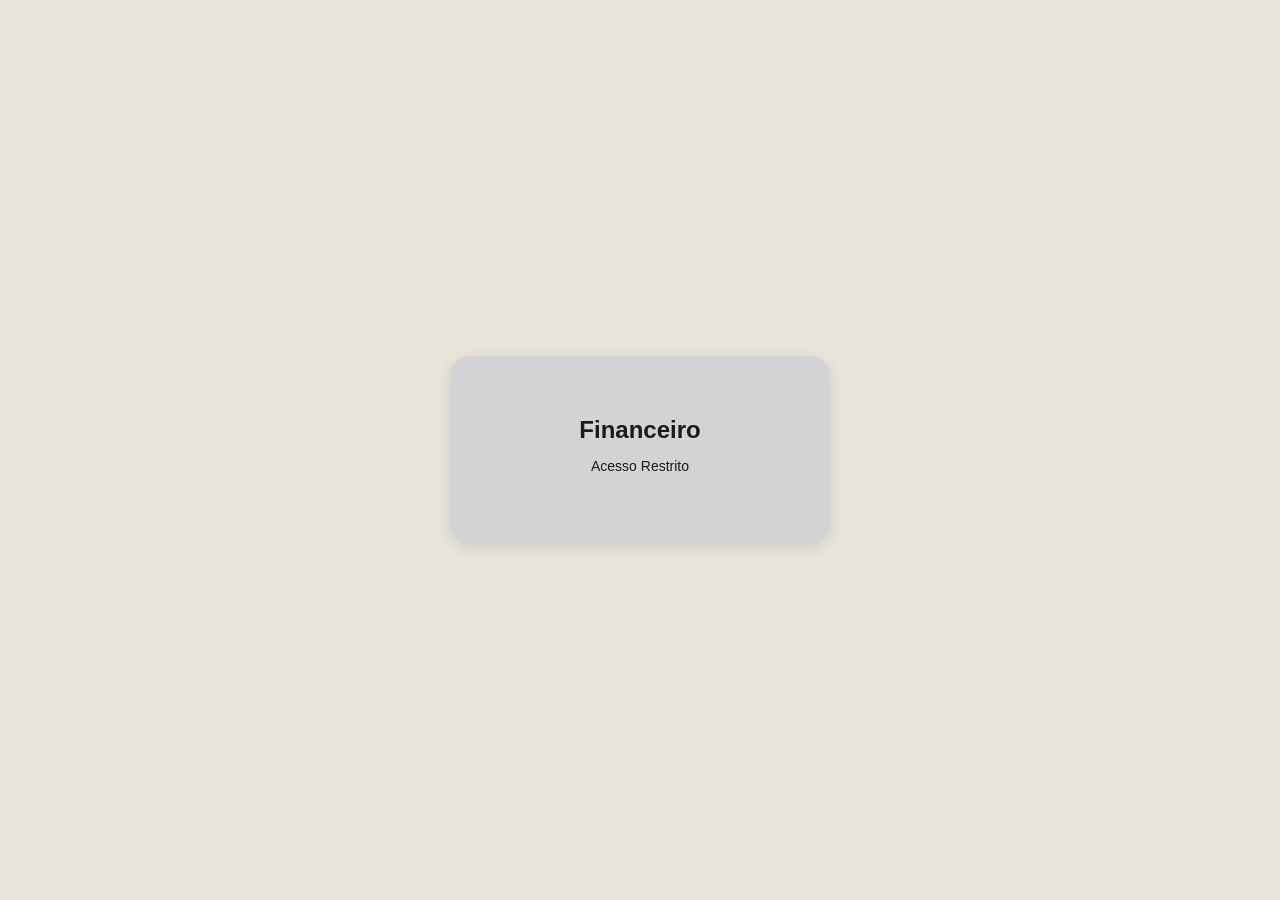
<file: index.html>
<!DOCTYPE html>
<html lang="pt-BR">
<head>
    <link rel="manifest" href="manifest.json">
    <meta name="theme-color" content="#d1d3d4">
    <meta charset="UTF-8">
    <meta name="viewport" content="width=device-width, initial-scale=1.0">
    <title>Controle de Contas</title>
    <link rel="stylesheet" href="index.css">
</head>
<body>
    <div class="app-container">
        
        <!-- BARRA LATERAL COM O BOTÃO SAIR -->
        <div id="overlay-sidebar" class="overlay-sidebar"></div>
        <div id="sidebar" class="sidebar">
            <div class="perfil-container">
                <img id="img-perfil" src="" alt="Foto" class="foto-perfil" referrerpolicy="no-referrer">
                <span id="nome-usuario" class="nome-usuario">Usuário</span>
            </div>
            <button id="btn-sair-sidebar" class="btn-sair-sidebar">Sair</button>
        </div>

        <!-- HEADER COM MÊS CENTRALIZADO -->
        <div class="header">
            <span id="btn-menu" style="cursor: pointer; font-size: 1.5rem; padding-right: 10px;" title="Menu">☰</span>
            
            <div class="header-mes-container">
                <span id="btn-mes-ant" style="cursor: pointer; font-size: 1.2rem; padding: 0 5px;">〈</span>
                <span id="mes-titulo" style="min-width: 130px; text-align: center; text-transform: lowercase; cursor: pointer; border-radius: 6px; padding: 2px 8px; transition: background-color 0.2s;">
                    carregando...
                </span>
                <span id="btn-mes-prox" style="cursor: pointer; font-size: 1.2rem; padding: 0 5px;">〉</span>
            </div>

            <span id="btn-alternar-modo" style="cursor: pointer; font-size: 1.2rem; margin-left: auto;" title="Selecionar Itens">📋</span>
        </div>

        <div class="card">
            <div class="colunas-titulo">
                <span>nome</span> <span>valor</span> <span id="titulo-coluna-3">parcelas</span> <span style="text-align: right;" id="titulo-coluna-4">pago</span>
            </div>
            <div id="lista-contas"></div>
        </div>

        <div class="footer-inferior">
            <div class="visor-total">
                <span class="visor-label" id="label-visor">Total em Dívidas</span>
                <span id="txt-total-geral" class="visor-valor">R$ 0,00</span>
            </div>

            <div class="visor-previa">
                <span class="visor-label" id="txt-titulo-previa">prévia de dezembro</span>
                <div id="lista-previa-proximo-mes" style="font-size: 0.9rem; margin: 8px 0; color: var(--texto-escuro); max-height: 120px; overflow-y: auto;">
                    <div style="display: flex; justify-content: space-between; margin-bottom: 4px; opacity: 0.7;">
                        <span>Carregando...</span>
                    </div>
                </div>
                <div style="border-top: 1px solid rgba(0,0,0,0.1); margin-top: 8px; padding-top: 6px; display: flex; justify-content: space-between; font-weight: bold; font-size: 0.95rem;">
                    <span id="txt-label-total-previa">Total Dezembro</span>
                    <span id="txt-total-previa">R$ 0,00</span>
                </div>
            </div>

            <button class="btn-acao-principal" id="btn-acao-inferior">+</button>
        </div>

        <div id="modal-loading" class="modal">
            <div class="loading-caixa">
                <div class="spinner"></div>
                <span id="loading-mensagem" class="loading-texto">Atualizando dados...</span>
            </div>
        </div>

        <div id="modal-calendario" class="modal-calendario-overlay">
            <div id="popup-calendario" class="popup-calendario-conteudo">
                <div style="display: flex; justify-content: space-between; align-items: center; margin-bottom: 18px; font-weight: bold; color: var(--texto-escuro);">
                    <button id="btn-ano-ant" style="background: none; border: none; font-size: 1.3rem; cursor: pointer; padding: 5px; color: var(--texto-escuro);">〈</button>
                    <span id="titulo-ano-popup" style="cursor: pointer; padding: 4px 12px; border-radius: 6px; transition: background-color 0.2s; font-size: 1.1rem; border: 1px solid rgba(0,0,0,0.1);"></span>
                    <button id="btn-ano-prox" style="background: none; border: none; font-size: 1.3rem; cursor: pointer; padding: 5px; color: var(--texto-escuro);">〉</button>
                </div>
                <div id="grelha-meses" class="grid-calendario animacao-transicao"></div>
                <div id="grelha-anos" class="grid-calendario animacao-transicao" style="display: none;"></div>
                <button id="btn-fechar-calendario" style="margin-top: 15px; background: none; border: none; font-size: 0.9rem; font-weight: bold; cursor: pointer; color: #555; text-decoration: underline;">fechar</button>
            </div>
        </div>

        <div id="modal-form-divida" class="modal">
            <div class="modal-conteudo">
                <button id="btn-fechar-form-divida" class="btn-fechar">✖</button>
                <h3 id="modal-titulo-divida" style="margin-top: 5px;">Nova Dívida</h3>
                <input type="hidden" id="edit-id" value="">
                
                <div class="form-group"><label>Descrição</label><input type="text" id="input-descricao"></div>
                <div class="form-group"><label>Valor (R$)</label><input type="number" id="input-valor" step="0.01"></div>
                
                <div class="form-group">
                    <label>Mês e Ano da Dívida (Gire a roda do rato)</label>
                    <div style="display: flex; gap: 10px;">
                        <select id="select-mes" title="Gire a rodinha para mudar o mês" style="flex: 2; padding: 12px; border: 2px solid var(--texto-escuro); border-radius: 8px; background-color: var(--card-azul-cinza); font-size: 16px; font-weight: bold; text-align: center; cursor: ns-resize;">
                            <option value="01">Janeiro</option><option value="02">Fevereiro</option><option value="03">Março</option>
                            <option value="04">Abril</option><option value="05">Maio</option><option value="06">Junho</option>
                            <option value="07">Julho</option><option value="08">Agosto</option><option value="09">Setembro</option>
                            <option value="10">Outubro</option><option value="11">Novembro</option><option value="12">Dezembro</option>
                        </select>
                        <select id="select-ano" title="Gire a rodinha para mudar o ano" style="flex: 1; padding: 12px; border: 2px solid var(--texto-escuro); border-radius: 8px; background-color: var(--card-azul-cinza); font-size: 16px; font-weight: bold; text-align: center; cursor: ns-resize;">
                            <option value="2024">2024</option><option value="2025">2025</option><option value="2026">2026</option>
                            <option value="2027">2027</option><option value="2028">2028</option><option value="2029">2029</option>
                            <option value="2030">2030</option><option value="2031">2031</option><option value="2032">2032</option>
                        </select>
                    </div>
                </div>

                <div class="form-group" style="text-align: center;">
                    <label>Total de Parcelas</label>
                    <div style="display: flex; align-items: center; justify-content: center; gap: 10px; margin-top: 5px;">
                        <button type="button" id="btn-diminuir-parcela" style="width: 40px; height: 40px; border-radius: 8px; border: 2px solid var(--texto-escuro); background-color: var(--card-azul-cinza); font-size: 20px; font-weight: bold; cursor: pointer; color: var(--texto-escuro); display: flex; justify-content: center; align-items: center;">-</button>
                        <input type="number" id="input-parcelas" value="1" min="1" style="width: 80px; text-align: center; padding: 10px; border: 2px solid var(--texto-escuro); border-radius: 8px; background-color: var(--card-azul-cinza); font-size: 18px; font-weight: bold; outline: none; -moz-appearance: textfield;">
                        <button type="button" id="btn-aumentar-parcela" style="width: 40px; height: 40px; border-radius: 8px; border: 2px solid var(--texto-escuro); background-color: var(--card-azul-cinza); font-size: 20px; font-weight: bold; cursor: pointer; color: var(--texto-escuro); display: flex; justify-content: center; align-items: center;">+</button>
                    </div>
                </div>

                <button class="btn-opcao" id="btn-salvar-divida" style="background-color: var(--header-cinza); margin-top: 20px;">Salvar Conta</button>
            </div>
        </div>

    </div>

    <script src="selecao.js"></script>
    <script src="index.js"></script>
    <script>
        if ('serviceWorker' in navigator) {
            navigator.serviceWorker.register('./sw.js')
                .then(() => console.log('Service Worker Ativo!'))
                .catch(err => console.error('Erro no SW:', err));
        }
    </script>
</body>
</html>
</file>
<file: index.css>
:root {
    --bg-bege: #e8e4d9;
    --header-cinza: #d1d3d4;
    --card-azul-cinza: #b8c4cd;
    --texto-escuro: #1a1a1a;
    --verde-suave: #cce9d4;
    --verde-forte: #4caf50;
    --vermelho-lixeira: #e57373;
}

* {
    box-sizing: border-box;
}

body { 
    font-family: Arial, sans-serif; 
    background-color: var(--bg-bege); 
    margin: 0; 
    padding: 0; 
    display: flex; 
    justify-content: center; 
    min-height: 100vh;
}

.app-container { 
    width: 100%; 
    max-width: 400px; 
    height: 100vh; 
    position: relative; 
    background-color: var(--bg-bege); 
    padding-top: 15px; 
    overflow: hidden; 
}

/* --- SIDEBAR MOBILE --- */
.overlay-sidebar {
    position: fixed; top: 0; left: 0; width: 100%; height: 100%;
    background-color: rgba(0, 0, 0, 0.5); z-index: 998;
    opacity: 0; visibility: hidden; transition: opacity 0.3s ease;
}
.overlay-sidebar.ativo { opacity: 1; visibility: visible; }

.sidebar {
    position: fixed; top: 0; left: -260px; width: 250px; height: 100vh;
    background-color: var(--card-azul-cinza); z-index: 999;
    display: flex; flex-direction: column; align-items: center;
    padding: 40px 20px 25px 20px;
    transition: left 0.3s ease; box-shadow: 4px 0 15px rgba(0,0,0,0.1);
}
.sidebar.ativo { left: 0; }

.nome-usuario {
    font-size: 1.15rem; font-weight: bold; color: var(--texto-escuro);
    display: block; text-transform: capitalize;
}

.btn-sair-sidebar {
    margin-top: auto; width: 100%; padding: 12px;
    background-color: transparent; border: 2px solid var(--texto-escuro);
    color: var(--texto-escuro); border-radius: 12px;
    font-size: 1rem; font-weight: bold; cursor: pointer;
}

/* --- ESTRUTURA PRINCIPAL --- */
.header { 
    background-color: var(--header-cinza); 
    border-radius: 12px; 
    margin: 0 15px; 
    padding: 10px 15px; 
    display: flex; 
    justify-content: space-between; 
    align-items: center; 
    position: relative; /* Permite o alinhamento central absoluto */
    font-size: 1.3rem; 
    color: var(--texto-escuro); 
    font-weight: 500; 
}

.header-mes-container {
    position: absolute;
    left: 50%;
    transform: translateX(-50%);
    display: flex;
    align-items: center;
    gap: 10px;
    user-select: none;
}

.card { 
    background-color: var(--card-azul-cinza); 
    border-radius: 15px; 
    margin: 20px 15px; 
    padding: 15px; 
    max-height: 62vh; 
    overflow-y: auto; 
}

.colunas-titulo { 
    display: grid; 
    grid-template-columns: 2fr 2fr 1fr 1fr; 
    font-size: 0.9rem; 
    color: var(--texto-escuro); 
    border-bottom: 1px solid rgba(0,0,0,0.1); 
    padding-bottom: 8px; 
    margin-bottom: 10px; 
}

.item { 
    display: grid; 
    grid-template-columns: 2fr 2fr 1fr 1fr; 
    align-items: center; 
    font-size: 1rem; 
    color: var(--texto-escuro); 
    margin-bottom: 5px; 
    padding: 8px 10px; 
    border-radius: 10px; 
    transition: background-color 0.3s ease; 
}

.linha-verde { background-color: var(--verde-suave); }
.linha-selecionada { background-color: #a4b2be !important; border: 1px dashed var(--texto-escuro); }

.btn-status { 
    width: 24px; 
    height: 24px; 
    border-radius: 50%; 
    border: 2px solid var(--texto-escuro); 
    background-color: transparent; 
    cursor: pointer; 
    display: flex; 
    justify-content: center; 
    align-items: center; 
    margin-left: auto; 
    transition: all 0.2s ease; 
}

.pago { background-color: var(--verde-forte); border-color: var(--verde-forte); color: white; }
.pago::after { content: '✔'; font-size: 14px; font-weight: bold; }

.checkbox-selecao { width: 20px; height: 20px; cursor: pointer; margin-left: auto; }
.btn-editar { background: none; border: none; cursor: pointer; font-size: 16px; margin-left: auto; }

.footer-inferior { 
    position: absolute; 
    bottom: 25px; 
    left: 15px; 
    right: 15px; 
    display: flex; 
    justify-content: space-between; 
    align-items: center; 
    z-index: 5; 
}

.visor-total { 
    background-color: var(--card-azul-cinza); 
    border: 2px solid var(--texto-escuro); 
    border-radius: 12px; 
    padding: 10px 15px; 
    flex-grow: 1; 
    margin-right: 15px; 
    display: flex; 
    flex-direction: column; 
}

.visor-label { font-size: 0.75rem; color: var(--texto-escuro); font-weight: bold; text-transform: uppercase; }
.visor-valor { font-size: 1.2rem; color: var(--texto-escuro); font-weight: bold; }

.btn-acao-principal {
    width: 100%;
    height: 55px; 
    border-radius: 15px;
    border: none;
    background-color: var(--card-azul-cinza);
    display: flex;
    flex-direction: row;
    justify-content: center;
    align-items: center;
    gap: 12px;
    font-size: 1rem;
    font-weight: bold;
    cursor: pointer;
    box-shadow: 0 4px 15px rgba(0,0,0,0.05);
    transition: transform 0.15s ease, background-color 0.15s ease;
}

.btn-acao-principal:hover {
    transform: translateY(-2px);
}

.btn-acao-principal.modo-excluir {
    background-color: var(--vermelho-lixeira) !important;
    color: var(--texto-escuro) !important;
}

.btn-acao-principal .icone-lixeira {
    width: 28px;
    height: 28px;
    stroke: var(--texto-escuro);
    flex-shrink: 0;
}

/* --- MODAL & CARREGAMENTO --- */
.modal { 
    display: flex; 
    position: absolute; 
    top: 0; 
    left: 0; 
    width: 100%; 
    height: 100%; 
    background-color: rgba(0,0,0,0.6); 
    justify-content: center; 
    align-items: center; 
    z-index: 10; 
    opacity: 0; 
    visibility: hidden; 
    transition: opacity 0.3s ease, visibility 0.3s ease; 
}

.modal.ativo { opacity: 1; visibility: visible; }

.modal-conteudo { 
    background-color: var(--bg-bege); 
    padding: 25px; 
    border-radius: 15px; 
    width: 75%; 
    text-align: center; 
    position: relative; 
    transform: translateY(20px); 
    transition: transform 0.3s ease; 
}

.modal.ativo .modal-conteudo { transform: translateY(0); }

.btn-fechar { position: absolute; top: 10px; right: 15px; background: none; border: none; font-size: 20px; font-weight: bold; cursor: pointer; color: var(--texto-escuro); }
.btn-opcao { display: block; width: 100%; padding: 15px; margin: 15px 0 5px 0; border: 2px solid var(--texto-escuro); border-radius: 10px; background-color: var(--card-azul-cinza); font-size: 16px; font-weight: bold; cursor: pointer; color: var(--texto-escuro); }

.form-group { text-align: left; margin-bottom: 12px; }
.form-group label { display: block; font-size: 14px; font-weight: bold; margin-bottom: 4px; }
.form-group input { width: 100%; padding: 10px; border: 2px solid var(--texto-escuro); border-radius: 8px; background-color: var(--card-azul-cinza); font-size: 16px; }

#modal-loading { background-color: rgba(0, 0, 0, 0.7); z-index: 99999; }
.loading-caixa { background-color: var(--bg-bege); padding: 30px; border-radius: 15px; border: 2px solid var(--texto-escuro); text-align: center; display: flex; flex-direction: column; align-items: center; }
.spinner { width: 45px; height: 45px; border: 5px solid var(--header-cinza); border-top: 5px solid var(--texto-escuro); border-radius: 50%; animation: girar 0.8s linear infinite; margin-bottom: 15px; }
.loading-texto { font-size: 1.1rem; font-weight: bold; color: var(--texto-escuro); }

@keyframes girar { 0% { transform: rotate(0deg); } 100% { transform: rotate(360deg); } }

input[type=number]::-webkit-inner-spin-button, 
input[type=number]::-webkit-outer-spin-button { 
    -webkit-appearance: none; 
    margin: 0; 
}

/* --- CALENDÁRIO --- */
.modal-calendario-overlay {
    display: flex; position: absolute; top: 0; left: 0; width: 100%; height: 100%;
    background-color: rgba(0, 0, 0, 0.4); backdrop-filter: blur(2px);
    justify-content: center; align-items: flex-start; padding-top: 75px;
    z-index: 1000; opacity: 0; visibility: hidden; transition: opacity 0.25s ease, visibility 0.25s ease;
}
.modal-calendario-overlay.ativo { opacity: 1; visibility: visible; }

.popup-calendario-conteudo {
    background-color: var(--bg-bege); border: 2px solid var(--texto-escuro);
    border-radius: 20px; padding: 20px; width: 70%; max-width: 280px;
    text-align: center; box-shadow: 0 8px 30px rgba(0,0,0,0.3);
    transform: scale(0.9); transition: transform 0.25s cubic-bezier(0.175, 0.885, 0.32, 1.1);
}
.modal-calendario-overlay.ativo .popup-calendario-conteudo { transform: scale(1); }

.grid-calendario { display: grid; grid-template-columns: repeat(3, 1fr); gap: 10px; }

.btn-data-popup {
    background-color: var(--card-azul-cinza); border: 2px solid transparent;
    border-radius: 12px; padding: 10px 0; font-size: 0.95rem; font-weight: 500;
    color: var(--texto-escuro); cursor: pointer; transition: all 0.15s ease;
}
.btn-data-popup:hover { transform: translateY(-2px); box-shadow: 0 2px 5px rgba(0,0,0,0.15); }
.btn-data-popup.selecionado {
    background-color: var(--verde-suave); border: 2px solid var(--texto-escuro); font-weight: bold;
}

.animacao-transicao { animation: surgirSuave 0.2s ease-out; }
@keyframes surgirSuave { from { opacity: 0; transform: translateY(5px); } to { opacity: 1; transform: translateY(0); } }

.visor-previa { display: none; }

/* --- ADAPTAÇÃO PARA COMPUTADORES (DESKTOP) --- */
@media (min-width: 768px) {
    .app-container {
        display: grid;
        grid-template-columns: 220px 1fr 300px;
        grid-template-rows: auto 1fr;
        gap: 20px;
        max-width: 1200px;
        height: 90vh;
        margin-top: 5vh;
        padding: 0 15px;
        background-color: transparent;
        overflow: visible;
    }

    .sidebar {
        position: relative;
        left: 0;
        top: 0;
        height: 100%;
        width: 100%;
        border-radius: 15px;
        box-shadow: none;
        padding: 30px 15px;
        grid-column: 1;
        grid-row: 1 / 3;
        background-color: var(--card-azul-cinza);
    }

    .overlay-sidebar { display: none !important; }
    #btn-menu { display: none !important; }

    .header {
        grid-column: 2;
        grid-row: 1;
        margin: 0;
        padding: 12px 20px;
    }

    .card {
        grid-column: 2;
        grid-row: 2;
        margin: 0;
        max-height: 100%;
        padding: 20px;
    }

    .colunas-titulo, .item {
        grid-template-columns: 3.5fr 2fr 1fr 1fr; 
        font-size: 1.05rem;
    }

    .footer-inferior {
        grid-column: 3;
        grid-row: 1 / 3;
        position: relative;
        bottom: auto; left: auto; right: auto;
        display: flex;
        flex-direction: column;
        justify-content: space-between;
        gap: 15px;
        padding: 0;
        z-index: 5;
    }

    .visor-total {
        margin: 0;
        width: 100%;
        border: none;
        padding: 15px 20px;
        border-radius: 15px;
        box-shadow: 0 4px 15px rgba(0,0,0,0.05);
    }
    
    .visor-total .visor-label {
        font-size: 0.8rem;
        text-transform: lowercase;
        font-weight: bold;
        opacity: 0.8;
    }
    
    .visor-total .visor-valor {
        font-size: 1.4rem;
        margin-top: 3px;
    }

    .visor-previa {
        display: flex;
        flex-direction: column;
        background-color: var(--card-azul-cinza);
        width: 100%;
        padding: 15px 20px;
        border-radius: 15px;
        box-shadow: 0 4px 15px rgba(0,0,0,0.05);
        flex-grow: 1; 
        justify-content: space-between;
    }

    .visor-previa .visor-label {
        font-size: 0.85rem;
        text-transform: lowercase;
        font-weight: bold;
        color: var(--texto-escuro);
        flex-shrink: 0;
    }

    #lista-previa-proximo-mes {
        display: flex;
        flex-direction: column;
        flex-grow: 1;
        overflow-y: auto;
        max-height: none !important;
        margin: 5px 0;
        padding-right: 4px;
    }

    .modal-conteudo {
        width: 90%;
        max-width: 420px;
        padding: 25px;
        border-radius: 20px;
    }
}

/* --- BARRA DE ROLAGEM --- */
::-webkit-scrollbar { width: 6px; height: 6px; }
::-webkit-scrollbar-track { background: transparent; }
::-webkit-scrollbar-thumb { background-color: rgba(0, 0, 0, 0.2); border-radius: 10px; }
::-webkit-scrollbar-thumb:hover { background-color: rgba(0, 0, 0, 0.35); }

* {
    scrollbar-width: thin;
    scrollbar-color: rgba(0, 0, 0, 0.2) transparent;
}:root {
    --bg-bege: #e8e4d9;
    --header-cinza: #d1d3d4;
    --card-azul-cinza: #b8c4cd;
    --texto-escuro: #1a1a1a;
    --verde-suave: #cce9d4;
    --verde-forte: #4caf50;
    --vermelho-lixeira: #e57373;
}

* {
    box-sizing: border-box;
}

body { 
    font-family: Arial, sans-serif; 
    background-color: var(--bg-bege); 
    margin: 0; 
    padding: 0; 
    display: flex; 
    justify-content: center; 
    min-height: 100vh;
}

.app-container { 
    width: 100%; 
    max-width: 400px; 
    height: 100vh; 
    position: relative; 
    background-color: var(--bg-bege); 
    padding-top: 15px; 
    overflow: hidden; 
}

/* --- SIDEBAR MOBILE --- */
.overlay-sidebar {
    position: fixed; top: 0; left: 0; width: 100%; height: 100%;
    background-color: rgba(0, 0, 0, 0.5); z-index: 998;
    opacity: 0; visibility: hidden; transition: opacity 0.3s ease;
}
.overlay-sidebar.ativo { opacity: 1; visibility: visible; }

.sidebar {
    position: fixed; top: 0; left: -260px; width: 250px; height: 100vh;
    background-color: var(--card-azul-cinza); z-index: 999;
    display: flex; flex-direction: column; align-items: center;
    padding: 40px 20px 25px 20px;
    transition: left 0.3s ease; box-shadow: 4px 0 15px rgba(0,0,0,0.1);
}
.sidebar.ativo { left: 0; }

/* --- PERFIL DO UTILIZADOR --- */
.perfil-container { 
    display: flex;
    flex-direction: column;
    align-items: center;
    justify-content: center;
    width: 100%; 
    text-align: center;
}

.foto-perfil {
    width: 85px; 
    height: 85px; 
    border-radius: 50%;
    border: 3px solid var(--texto-escuro); 
    object-fit: cover;
    margin: 0 auto 15px auto; 
    display: block;
    background-color: var(--bg-bege);
}/* --- PERFIL DO UTILIZADOR --- */
.perfil-container { 
    display: flex;
    flex-direction: column;
    align-items: center;
    justify-content: center;
    width: 100%; 
    text-align: center;
}

.foto-perfil {
    width: 85px; 
    height: 85px; 
    border-radius: 50%;
    border: 3px solid var(--texto-escuro); 
    object-fit: cover;
    margin: 0 auto 15px auto; 
    display: block;
    background-color: var(--bg-bege);
}
.nome-usuario {
    font-size: 1.15rem; font-weight: bold; color: var(--texto-escuro);
    display: block; text-transform: capitalize;
}

.btn-sair-sidebar {
    margin-top: auto; width: 100%; padding: 12px;
    background-color: transparent; border: 2px solid var(--texto-escuro);
    color: var(--texto-escuro); border-radius: 12px;
    font-size: 1rem; font-weight: bold; cursor: pointer;
}

/* --- ESTRUTURA PRINCIPAL --- */
.header { 
    background-color: var(--header-cinza); 
    border-radius: 12px; 
    margin: 0 15px; 
    padding: 10px 15px; 
    display: flex; 
    justify-content: space-between; 
    align-items: center; 
    font-size: 1.3rem; 
    color: var(--texto-escuro); 
    font-weight: 500; 
}

.card { 
    background-color: var(--card-azul-cinza); 
    border-radius: 15px; 
    margin: 20px 15px; 
    padding: 15px; 
    max-height: 62vh; 
    overflow-y: auto; 
}

.colunas-titulo { 
    display: grid; 
    grid-template-columns: 2fr 2fr 1fr 1fr; 
    font-size: 0.9rem; 
    color: var(--texto-escuro); 
    border-bottom: 1px solid rgba(0,0,0,0.1); 
    padding-bottom: 8px; 
    margin-bottom: 10px; 
}

.item { 
    display: grid; 
    grid-template-columns: 2fr 2fr 1fr 1fr; 
    align-items: center; 
    font-size: 1rem; 
    color: var(--texto-escuro); 
    margin-bottom: 5px; 
    padding: 8px 10px; 
    border-radius: 10px; 
    transition: background-color 0.3s ease; 
}

.linha-verde { background-color: var(--verde-suave); }
.linha-selecionada { background-color: #a4b2be !important; border: 1px dashed var(--texto-escuro); }

.btn-status { 
    width: 24px; 
    height: 24px; 
    border-radius: 50%; 
    border: 2px solid var(--texto-escuro); 
    background-color: transparent; 
    cursor: pointer; 
    display: flex; 
    justify-content: center; 
    align-items: center; 
    margin-left: auto; 
    transition: all 0.2s ease; 
}

.pago { background-color: var(--verde-forte); border-color: var(--verde-forte); color: white; }
.pago::after { content: '✔'; font-size: 14px; font-weight: bold; }

.checkbox-selecao { width: 20px; height: 20px; cursor: pointer; margin-left: auto; }
.btn-editar { background: none; border: none; cursor: pointer; font-size: 16px; margin-left: auto; }

.footer-inferior { 
    position: absolute; 
    bottom: 25px; 
    left: 15px; 
    right: 15px; 
    display: flex; 
    justify-content: space-between; 
    align-items: center; 
    z-index: 5; 
}

.visor-total { 
    background-color: var(--card-azul-cinza); 
    border: 2px solid var(--texto-escuro); 
    border-radius: 12px; 
    padding: 10px 15px; 
    flex-grow: 1; 
    margin-right: 15px; 
    display: flex; 
    flex-direction: column; 
}

.visor-label { font-size: 0.75rem; color: var(--texto-escuro); font-weight: bold; text-transform: uppercase; }
.visor-valor { font-size: 1.2rem; color: var(--texto-escuro); font-weight: bold; }

.btn-acao-principal {
    width: 100%;
    height: 55px; 
    border-radius: 15px;
    border: none;
    background-color: var(--card-azul-cinza);
    display: flex;
    flex-direction: row;
    justify-content: center;
    align-items: center;
    gap: 12px;
    font-size: 1rem;
    font-weight: bold;
    cursor: pointer;
    box-shadow: 0 4px 15px rgba(0,0,0,0.05);
    transition: transform 0.15s ease, background-color 0.15s ease;
}

.btn-acao-principal:hover {
    transform: translateY(-2px);
}

.btn-acao-principal.modo-excluir {
    background-color: var(--vermelho-lixeira) !important;
    color: var(--texto-escuro) !important;
}

.btn-acao-principal .icone-lixeira {
    width: 28px;
    height: 28px;
    stroke: var(--texto-escuro);
    flex-shrink: 0;
}

/* --- MODAL & CARREGAMENTO --- */
.modal { 
    display: flex; 
    position: absolute; 
    top: 0; 
    left: 0; 
    width: 100%; 
    height: 100%; 
    background-color: rgba(0,0,0,0.6); 
    justify-content: center; 
    align-items: center; 
    z-index: 10; 
    opacity: 0; 
    visibility: hidden; 
    transition: opacity 0.3s ease, visibility 0.3s ease; 
}

.modal.ativo { opacity: 1; visibility: visible; }

.modal-conteudo { 
    background-color: var(--bg-bege); 
    padding: 25px; 
    border-radius: 15px; 
    width: 75%; 
    text-align: center; 
    position: relative; 
    transform: translateY(20px); 
    transition: transform 0.3s ease; 
}

.modal.ativo .modal-conteudo { transform: translateY(0); }

.btn-fechar { position: absolute; top: 10px; right: 15px; background: none; border: none; font-size: 20px; font-weight: bold; cursor: pointer; color: var(--texto-escuro); }
.btn-opcao { display: block; width: 100%; padding: 15px; margin: 15px 0 5px 0; border: 2px solid var(--texto-escuro); border-radius: 10px; background-color: var(--card-azul-cinza); font-size: 16px; font-weight: bold; cursor: pointer; color: var(--texto-escuro); }

.form-group { text-align: left; margin-bottom: 12px; }
.form-group label { display: block; font-size: 14px; font-weight: bold; margin-bottom: 4px; }
.form-group input { width: 100%; padding: 10px; border: 2px solid var(--texto-escuro); border-radius: 8px; background-color: var(--card-azul-cinza); font-size: 16px; }

#modal-loading { background-color: rgba(0, 0, 0, 0.7); z-index: 99999; }
.loading-caixa { background-color: var(--bg-bege); padding: 30px; border-radius: 15px; border: 2px solid var(--texto-escuro); text-align: center; display: flex; flex-direction: column; align-items: center; }
.spinner { width: 45px; height: 45px; border: 5px solid var(--header-cinza); border-top: 5px solid var(--texto-escuro); border-radius: 50%; animation: girar 0.8s linear infinite; margin-bottom: 15px; }
.loading-texto { font-size: 1.1rem; font-weight: bold; color: var(--texto-escuro); }

@keyframes girar { 0% { transform: rotate(0deg); } 100% { transform: rotate(360deg); } }

input[type=number]::-webkit-inner-spin-button, 
input[type=number]::-webkit-outer-spin-button { 
    -webkit-appearance: none; 
    margin: 0; 
}

/* --- CALENDÁRIO --- */
.modal-calendario-overlay {
    display: flex; position: absolute; top: 0; left: 0; width: 100%; height: 100%;
    background-color: rgba(0, 0, 0, 0.4); backdrop-filter: blur(2px);
    justify-content: center; align-items: flex-start; padding-top: 75px;
    z-index: 1000; opacity: 0; visibility: hidden; transition: opacity 0.25s ease, visibility 0.25s ease;
}
.modal-calendario-overlay.ativo { opacity: 1; visibility: visible; }

.popup-calendario-conteudo {
    background-color: var(--bg-bege); border: 2px solid var(--texto-escuro);
    border-radius: 20px; padding: 20px; width: 70%; max-width: 280px;
    text-align: center; box-shadow: 0 8px 30px rgba(0,0,0,0.3);
    transform: scale(0.9); transition: transform 0.25s cubic-bezier(0.175, 0.885, 0.32, 1.1);
}
.modal-calendario-overlay.ativo .popup-calendario-conteudo { transform: scale(1); }

.grid-calendario { display: grid; grid-template-columns: repeat(3, 1fr); gap: 10px; }

.btn-data-popup {
    background-color: var(--card-azul-cinza); border: 2px solid transparent;
    border-radius: 12px; padding: 10px 0; font-size: 0.95rem; font-weight: 500;
    color: var(--texto-escuro); cursor: pointer; transition: all 0.15s ease;
}
.btn-data-popup:hover { transform: translateY(-2px); box-shadow: 0 2px 5px rgba(0,0,0,0.15); }
.btn-data-popup.selecionado {
    background-color: var(--verde-suave); border: 2px solid var(--texto-escuro); font-weight: bold;
}

.animacao-transicao { animation: surgirSuave 0.2s ease-out; }
@keyframes surgirSuave { from { opacity: 0; transform: translateY(5px); } to { opacity: 1; transform: translateY(0); } }

.visor-previa { display: none; }

/* --- ADAPTAÇÃO PARA COMPUTADORES (DESKTOP) --- */
@media (min-width: 768px) {
    .app-container {
        display: grid;
        grid-template-columns: 220px 1fr 300px;
        grid-template-rows: auto 1fr;
        gap: 20px;
        max-width: 1200px;
        height: 90vh;
        margin-top: 5vh;
        padding: 0 15px;
        background-color: transparent;
        overflow: visible;
    }

    .sidebar {
        position: relative;
        left: 0;
        top: 0;
        height: 100%;
        width: 100%;
        border-radius: 15px;
        box-shadow: none;
        padding: 30px 15px;
        grid-column: 1;
        grid-row: 1 / 3;
        background-color: var(--card-azul-cinza);
    }

    .overlay-sidebar { display: none !important; }
    #btn-menu { display: none !important; }

    .header {
        grid-column: 2;
        grid-row: 1;
        margin: 0;
        padding: 12px 20px;
    }

    .card {
        grid-column: 2;
        grid-row: 2;
        margin: 0;
        max-height: 100%;
        padding: 20px;
    }

    .colunas-titulo, .item {
        grid-template-columns: 3.5fr 2fr 1fr 1fr; 
        font-size: 1.05rem;
    }

    .footer-inferior {
        grid-column: 3;
        grid-row: 1 / 3;
        position: relative;
        bottom: auto; left: auto; right: auto;
        display: flex;
        flex-direction: column;
        justify-content: space-between;
        gap: 15px;
        padding: 0;
        z-index: 5;
    }

    .visor-total {
        margin: 0;
        width: 100%;
        border: none;
        padding: 15px 20px;
        border-radius: 15px;
        box-shadow: 0 4px 15px rgba(0,0,0,0.05);
    }
    
    .visor-total .visor-label {
        font-size: 0.8rem;
        text-transform: lowercase;
        font-weight: bold;
        opacity: 0.8;
    }
    
    .visor-total .visor-valor {
        font-size: 1.4rem;
        margin-top: 3px;
    }

    .visor-previa {
        display: flex;
        flex-direction: column;
        background-color: var(--card-azul-cinza);
        width: 100%;
        padding: 15px 20px;
        border-radius: 15px;
        box-shadow: 0 4px 15px rgba(0,0,0,0.05);
        flex-grow: 1; 
        justify-content: space-between;
    }

    .visor-previa .visor-label {
        font-size: 0.85rem;
        text-transform: lowercase;
        font-weight: bold;
        color: var(--texto-escuro);
        flex-shrink: 0;
    }

    #lista-previa-proximo-mes {
        display: flex;
        flex-direction: column;
        flex-grow: 1;
        overflow-y: auto;
        max-height: none !important;
        margin: 5px 0;
        padding-right: 4px;
    }

    .modal-conteudo {
        width: 90%;
        max-width: 420px;
        padding: 25px;
        border-radius: 20px;
    }
}

/* --- BARRA DE ROLAGEM --- */
::-webkit-scrollbar { width: 6px; height: 6px; }
::-webkit-scrollbar-track { background: transparent; }
::-webkit-scrollbar-thumb { background-color: rgba(0, 0, 0, 0.2); border-radius: 10px; }
::-webkit-scrollbar-thumb:hover { background-color: rgba(0, 0, 0, 0.35); }

* {
    scrollbar-width: thin;
    scrollbar-color: rgba(0, 0, 0, 0.2) transparent;
}
</file>
